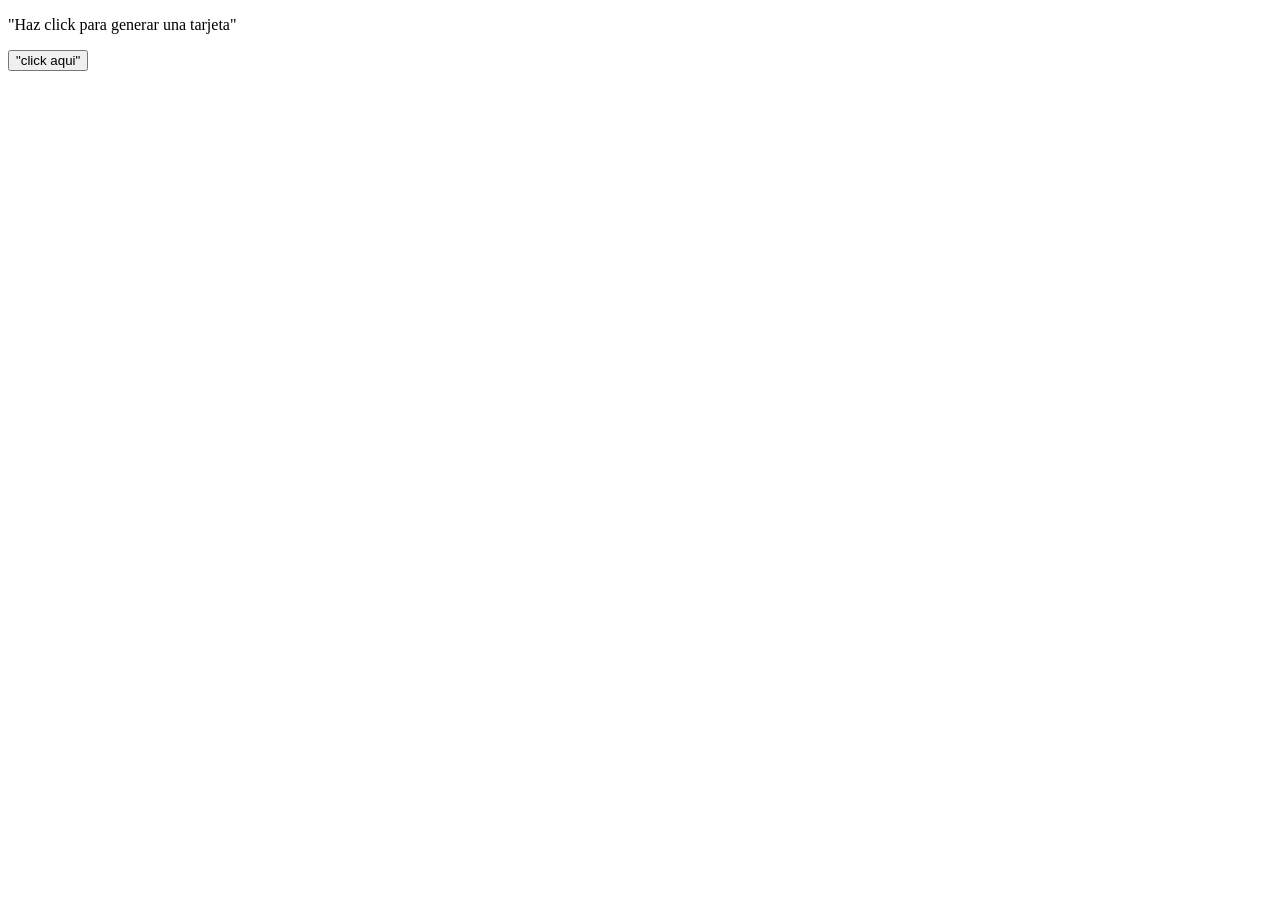
<file: Exercise2/index.html>
<!DOCTYPE html>
<!DOCTYPE html>
<html>
<head>
	
	<link rel="stylesheet" type="text/css" href="Style.css">
	<script type="text/javascript" src="script.js"></script>
	<meta http-equiv="Content-Type" content="text/html; charset=utf-8"/>

	<title></title>
</head>
<body>
	<p>"Haz click para generar una tarjeta"</p>
	<button onclick="tarjetas()">"click aqui"</button>
	<p id="tarjetas"></p>

</body>
</html>
</file>
<file: Exercise2/Style.css>
#tarjetas{
position: relative;
  
  width: 33%;
  height: 50%;
  background-color: none;
  display: contents;
}
.img{
	width: 100%;
	height: 100%;

}

.cartasgen{
	display: inline-flex;
}
</file>
